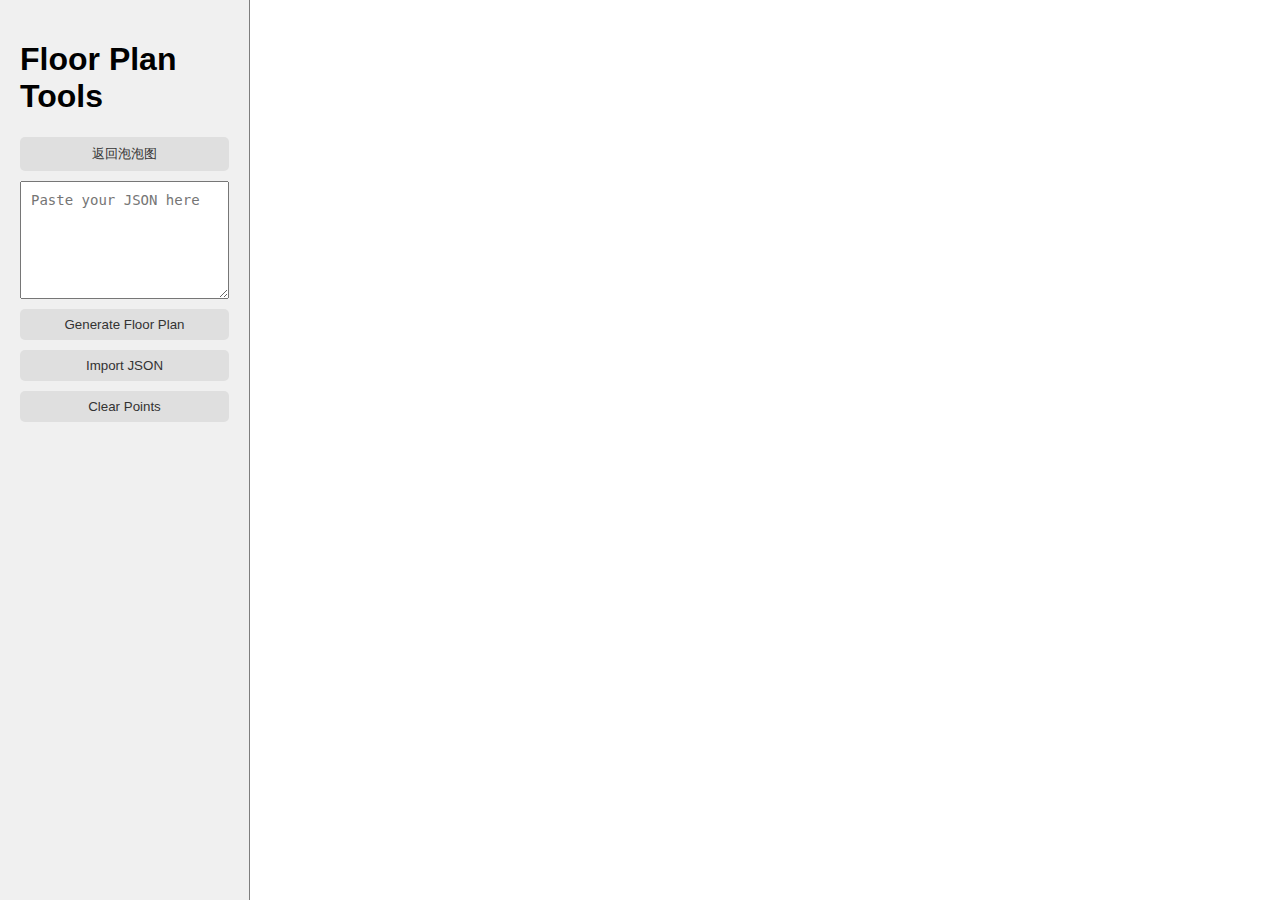
<file: 视域分析.html>
<!DOCTYPE html>
<html lang="en">
<head>
  <meta charset="UTF-8"/>
  <title>Floor Plan (All Features)</title>
  <style>
    /* 页面基本布局：左侧 sidebar + 右侧 main-content */
    body {
      display: flex;
      margin: 0;
      padding: 0;
      height: 100vh; /* 占满视窗高度 */
      font-family: Arial, sans-serif;
    }
    .sidebar {
      width: 250px;       /* 固定侧边栏宽度 */
      background-color: #f0f0f0;
      padding: 20px;
      box-sizing: border-box;
      border-right: 1px solid #7e7e7e;
      display: flex;
      flex-direction: column;
    }
    .sidebar button {
      margin-bottom: 10px;
      padding: 8px 12px;
      cursor: pointer;
      border: none;
      border-radius: 5px;
      background-color: #dfdfdf;
      color: #333;
      transition: background-color 0.3s;
    }
    .sidebar button:hover {
      background-color: #878a87;
    }
    .sidebar textarea {
      width: 100%;
      margin-bottom: 10px;
      padding: 10px;
      box-sizing: border-box;
      font-size: 14px;
    }
    .main-content {
      flex: 1;
      display: flex;
      flex-direction: column;
      position: relative;
      overflow: hidden; /* 避免出现滚动条 */
    }
    canvas {
      display: block; /* 去除 inline-block 的空白 */
      background-color: #fff;
    }
    #clickPosition {
      position: absolute;
      left: 20px;
      bottom: 20px;
      color: #333;
      pointer-events: none; /* 不影响鼠标点击 */
    }
  </style>
</head>
<body>
  <div class="sidebar">
    <h1>Floor Plan Tools</h1>

    <!-- 返回泡泡图按钮 -->
    <button id="backButton">返回泡泡图</button>

    <!-- 粘贴 JSON 的文本框与“Generate”按钮 -->
    <textarea id="jsonInput" rows="6" placeholder="Paste your JSON here"></textarea>
    <button id="generateButton">Generate Floor Plan</button>

    <!-- 导入 JSON 文件：隐藏的 input + 按钮 -->
    <button id="importJsonButton">Import JSON</button>
    <input type="file" id="fileInput" accept=".json" style="display: none;"/>

    <!-- 清空点击点 & 保存图像 -->
    <button id="clearPoints">Clear Points</button>
    <button id="saveImage" style="display:none;">Save Image</button>
  </div>

  <div class="main-content">
    <canvas id="floorPlanCanvas"></canvas>
    <div id="clickPosition"></div>
  </div>

  <script>
    // ===== 全局变量 =====
    let clickPoints = [];         // footpoint 或手动点击点
    let transform = { scale: 1, minX: 0, minY: 0 };
    let data = null;             // 当前解析好的完整 JSON

    // ====================
    // 几何辅助函数
    // ====================
    function isPointInPolygon(point, polygon) {
      let [x, y] = point;
      let inside = false;
      for (let i = 0, j = polygon.length - 1; i < polygon.length; j = i++) {
        let [xi, yi] = polygon[i];
        let [xj, yj] = polygon[j];
        let intersect =
          (yi > y) !== (yj > y) &&
          (x < (xj - xi)*(y - yi)/(yj - yi) + xi);
        if (intersect) inside = !inside;
      }
      return inside;
    }

    function lineIntersection(p1, p2, p3, p4) {
      const denom = (p4[1]-p3[1])*(p2[0]-p1[0]) - (p4[0]-p3[0])*(p2[1]-p1[1]);
      if (denom === 0) return null;
      const t1 = ((p4[0]-p3[0])*(p1[1]-p3[1]) - (p4[1]-p3[1])*(p1[0]-p3[0]))/denom;
      const t2 = ((p2[0]-p1[0])*(p1[1]-p3[1]) - (p2[1]-p1[1])*(p1[0]-p3[0]))/denom;
      if (t1>=0 && t1<=1 && t2>=0 && t2<=1) {
        return [
          p1[0]+t1*(p2[0]-p1[0]),
          p1[1]+t1*(p2[1]-p1[1])
        ];
      }
      return null;
    }

    function calculateVisibility(point, walls) {
      let result = [];
      for (let angle = 0; angle < 360; angle++) {
        const rad = angle * Math.PI/180;
        const dir = [ Math.cos(rad)*99999, Math.sin(rad)*99999 ];
        let closest = null;
        walls.forEach(w => {
          const inter = lineIntersection(
            point, [point[0]+dir[0], point[1]+dir[1]],
            w[0], w[1]
          );
          if (inter) {
            const dist = Math.hypot(inter[0]-point[0], inter[1]-point[1]);
            if (!closest) {
              closest = inter;
            } else {
              const oldDist = Math.hypot(
                closest[0]-point[0],
                closest[1]-point[1]
              );
              if (dist < oldDist) {
                closest = inter;
              }
            }
          }
        });
        result.push(closest || [point[0]+dir[0], point[1]+dir[1]]);
      }
      return result;
    }

    // ====================
    // 平面图绘制主函数
    // ====================
    function drawFloorPlan(data) {
      const canvas = document.getElementById('floorPlanCanvas');
      const ctx = canvas.getContext('2d');

      // 1. 计算外包矩形
      let minX=Infinity, minY=Infinity, maxX=-Infinity, maxY=-Infinity;
      if (Array.isArray(data.walls)) {
        data.walls.forEach(wall => {
          wall.forEach(pt => {
            minX = Math.min(minX, pt[0]);
            minY = Math.min(minY, pt[1]);
            maxX = Math.max(maxX, pt[0]);
            maxY = Math.max(maxY, pt[1]);
          });
        });
      }
      if (Array.isArray(data.doors)) {
        data.doors.forEach(d => {
          d.bbox.forEach(pt => {
            minX = Math.min(minX, pt[0]);
            minY = Math.min(minY, pt[1]);
            maxX = Math.max(maxX, pt[0]);
            maxY = Math.max(maxY, pt[1]);
          });
        });
      }
      if (Array.isArray(data.rooms)) {
        data.rooms.forEach(r => {
          r.forEach(pt => {
            const x=pt.x, y=pt.y;
            minX = Math.min(minX, x);
            minY = Math.min(minY, y);
            maxX = Math.max(maxX, x);
            maxY = Math.max(maxY, y);
          });
        });
      }
      if (minX>maxX || minY>maxY) {
        minX=0; maxX=100; minY=0; maxY=100; // 无数据时给个默认值
      }

      // 2. 留出边距
      const PADDING = 50;
      minX -= PADDING;
      minY -= PADDING;
      maxX += PADDING;
      maxY += PADDING;

      // 3. 获取容器大小
      const container = document.querySelector('.main-content');
      const containerWidth = container.clientWidth;
      const containerHeight = container.clientHeight;

      // 4. 计算 scale
      const dataWidth = maxX - minX;
      const dataHeight = maxY - minY;
      let scale=1;
      if(dataWidth>0 && dataHeight>0) {
        const scaleX = containerWidth/dataWidth;
        const scaleY = containerHeight/dataHeight;
        scale=Math.min(scaleX, scaleY);
      }

      // 5. 设置 canvas 像素大小
      canvas.width = containerWidth;
      canvas.height = containerHeight;

      // 6. 坐标变换
      ctx.setTransform(1,0,0,1,0,0);
      ctx.clearRect(0,0,canvas.width,canvas.height);
      ctx.translate(-minX, -minY);
      ctx.scale(scale, scale);

      transform.scale = scale;
      transform.minX = minX;
      transform.minY = minY;

      // 7. 绘制
      ctx.strokeStyle='black';
      ctx.lineWidth=2/scale;

      // walls
      if (Array.isArray(data.walls)) {
        data.walls.forEach(wall => {
          ctx.beginPath();
          wall.forEach((pt,i)=>{
            if(i===0) ctx.moveTo(pt[0], pt[1]);
            else ctx.lineTo(pt[0], pt[1]);
          });
          ctx.stroke();
        });
      }

      // doors
      if (Array.isArray(data.doors)) {
        ctx.fillStyle='brown';
        data.doors.forEach(door => {
          ctx.beginPath();
          door.bbox.forEach((pt,i)=>{
            if(i===0) ctx.moveTo(pt[0], pt[1]);
            else ctx.lineTo(pt[0], pt[1]);
          });
          ctx.closePath();
          ctx.fill();
        });
      }

      // rooms
      if (Array.isArray(data.rooms)) {
        data.rooms.forEach(room => {
          ctx.fillStyle='rgba(255,255,255,0.5)';
          ctx.beginPath();
          room.forEach((pt,i)=>{
            if(i===0) ctx.moveTo(pt.x, pt.y);
            else ctx.lineTo(pt.x, pt.y);
          });
          ctx.closePath();
          ctx.fill();
          ctx.stroke();
        });
      }
    }

    // 叠加绘制可视域
    function drawAllVisibility(ctx, data, points) {
      if (!data || !Array.isArray(data.walls)) return;
      ctx.save();
      ctx.globalCompositeOperation='lighter';
      ctx.fillStyle='rgba(255,0,0,0.5)';
      ctx.globalAlpha=0.5;

      points.forEach(pt=>{
        const poly=calculateVisibility(pt, data.walls);
        ctx.beginPath();
        poly.forEach((p,i)=>{
          if(i===0) ctx.moveTo(p[0], p[1]);
          else ctx.lineTo(p[0], p[1]);
        });
        ctx.closePath();
        ctx.fill();
      });

      // 画点击点
      ctx.globalCompositeOperation='source-over';
      ctx.globalAlpha=1;
      ctx.fillStyle='blue';
      points.forEach(pt=>{
        ctx.beginPath();
        ctx.arc(pt[0],pt[1],3,0,2*Math.PI);
        ctx.fill();
      });
      ctx.restore();
    }

    // ====================
    // 门与墙体处理
    // ====================
    function subtractDoorsFromWalls(walls, doors){
      let newWalls=[];
      walls.forEach(w=>{
        const segments=getWallSegments(w.position);
        segments.forEach(seg=>{
          let splitPoints=[];
          doors.forEach(d=>{
            const doorEdges=getEdgesFromBbox(d.bbox);
            doorEdges.forEach(e=>{
              const inter=lineIntersection(seg[0],seg[1], e[0], e[1]);
              if(inter) splitPoints.push(inter);
            });
            // 中点检测是否整段在门里
            const mid=midpoint(seg[0],seg[1]);
            if(isPointInPolygon(mid,d.bbox)){
              // 整段丢弃
              return;
            }
          });
          splitPoints=removeDuplicatePoints(splitPoints);
          const subSegs=splitSegmentAtPoints(seg,splitPoints);
          subSegs.forEach(s=>{
            const mid2=midpoint(s[0],s[1]);
            let insideDoor=false;
            doors.forEach(d=>{
              if(isPointInPolygon(mid2,d.bbox)) insideDoor=true;
            });
            if(!insideDoor) newWalls.push(s);
          });
        });
      });
      return newWalls;
    }

    function getWallSegments(positions){
      let arr=[];
      for(let i=0; i<positions.length-1; i++){
        arr.push([positions[i],positions[i+1]]);
      }
      return arr;
    }
    function getEdgesFromBbox(bbox){
      let edges=[];
      for(let i=0;i<bbox.length;i++){
        edges.push([ bbox[i], bbox[(i+1)%bbox.length] ]);
      }
      return edges;
    }
    function midpoint(a,b){
      return [ (a[0]+b[0])/2, (a[1]+b[1])/2 ];
    }
    function removeDuplicatePoints(points, eps=1e-6){
      let unique=[];
      points.forEach(p=>{
        let dup=false;
        for(let q of unique){
          if(Math.hypot(p[0]-q[0],p[1]-q[1])<eps){
            dup=true; break;
          }
        }
        if(!dup) unique.push(p);
      });
      return unique;
    }
    function splitSegmentAtPoints(segment, pts){
      pts.sort((a,b)=>{
        const da=Math.hypot(a[0]-segment[0][0], a[1]-segment[0][1]);
        const db=Math.hypot(b[0]-segment[0][0], b[1]-segment[0][1]);
        return da-db;
      });
      let res=[];
      let prev=segment[0];
      pts.forEach(p=>{
        res.push([prev,p]);
        prev=p;
      });
      res.push([prev,segment[1]]);
      return res;
    }

    // ====================
    // JSON 数据处理流程
    // ====================
    function processData(jsonData){
      // 减门洞
      jsonData.walls = subtractDoorsFromWalls(jsonData.walls, jsonData.doors||[]);
      data=jsonData;

      // 如果有 footpoint，则自动加载为点击点
      clickPoints=[];
      if(Array.isArray(data.footpoint)){
        data.footpoint.forEach(fp=>{
          clickPoints.push([fp.x, fp.y]);
        });
      }

      // 绘制
      drawFloorPlan(data);
      let ctx=floorPlanCanvas.getContext('2d');
      drawAllVisibility(ctx, data, clickPoints);

      // 显示保存按钮
      document.getElementById('saveImage').style.display='';
    }

    // ====================
    // 事件处理
    // ====================

    // (1) 返回泡泡图
    document.getElementById('backButton').addEventListener('click', ()=>{
      const params=new URLSearchParams(window.location.search);
      const returnUrl=params.get('returnUrl');
      if(returnUrl){
        window.location.href=returnUrl;
      } else {
        window.history.back();
      }
    });

    // (2) Generate (粘贴JSON)
    document.getElementById('generateButton').addEventListener('click', ()=>{
      const str=document.getElementById('jsonInput').value;
      try {
        let jsonData=JSON.parse(str);
        processData(jsonData);
      } catch(err){
        alert('Invalid JSON content');
      }
    });

    // (3) Import JSON (本地文件)
    document.getElementById('importJsonButton').addEventListener('click', ()=>{
      // 触发隐藏的文件选择
      document.getElementById('fileInput').click();
    });
    document.getElementById('fileInput').addEventListener('change', (e)=>{
      const file=e.target.files[0];
      if(!file) return;
      const reader=new FileReader();
      reader.onload=(evt)=>{
        try{
          let jsonData=JSON.parse(evt.target.result);
          processData(jsonData);
        }catch(err){
          alert('Invalid JSON file');
        }
      };
      reader.readAsText(file);
    });

    // (4) Clear Points
    document.getElementById('clearPoints').addEventListener('click', ()=>{
      clickPoints=[];
      if(data){
        drawFloorPlan(data);
        let ctx=floorPlanCanvas.getContext('2d');
        drawAllVisibility(ctx, data, clickPoints);
      }
      document.getElementById('clickPosition').innerText='';
    });

    // (5) Save Image
    document.getElementById('saveImage').addEventListener('click', ()=>{
      const canvas=document.getElementById('floorPlanCanvas');
      const link=document.createElement('a');
      link.download='floorplan.png';
      link.href=canvas.toDataURL();
      link.click();
    });

    // (6) Canvas Click -> 新增可视域点
    floorPlanCanvas.addEventListener('click', (e)=>{
      if(!data) return;
      const canvas=e.target;
      const rect=canvas.getBoundingClientRect();

      // 修正点击坐标(考虑DPR/CSS缩放)
      let scaleX = canvas.width / rect.width;
      let scaleY = canvas.height / rect.height;
      const xCanvas=(e.clientX - rect.left)*scaleX;
      const yCanvas=(e.clientY - rect.top)*scaleY;

      // 逆变换到世界坐标
      const worldX=xCanvas/transform.scale + transform.minX;
      const worldY=yCanvas/transform.scale + transform.minY;

      clickPoints.push([worldX, worldY]);

      drawFloorPlan(data);
      let ctx=floorPlanCanvas.getContext('2d');
      drawAllVisibility(ctx, data, clickPoints);

      // 显示点击坐标
      document.getElementById('clickPosition').innerText=
        `Clicked: (${worldX.toFixed(2)}, ${worldY.toFixed(2)})`;
    });

    // (7) 窗口大小变化 -> 重绘
    window.addEventListener('resize', ()=>{
      if(data){
        drawFloorPlan(data);
        let ctx=floorPlanCanvas.getContext('2d');
        drawAllVisibility(ctx, data, clickPoints);
      }
    });
  </script>
</body>
</html>
</file>
